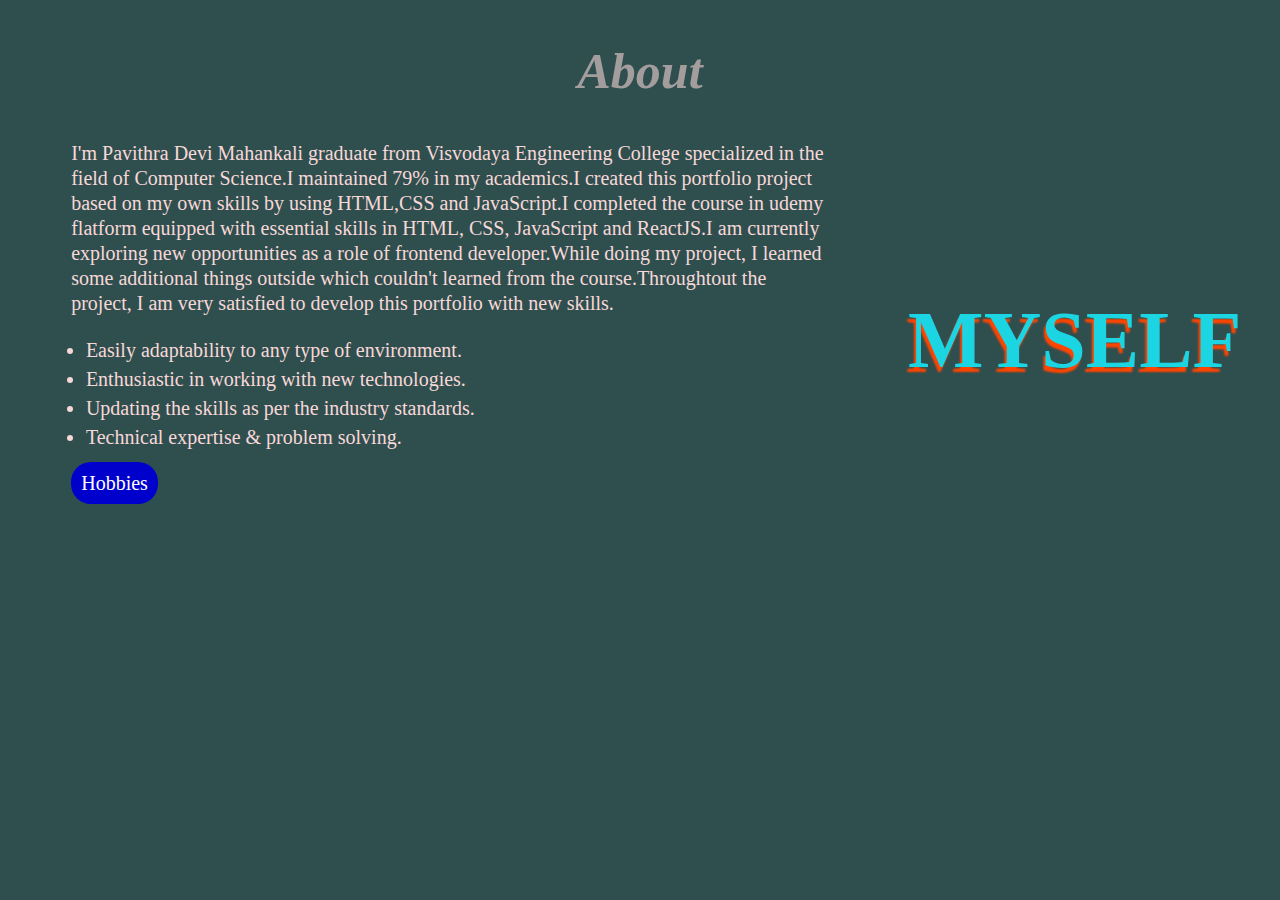
<file: abouts.html>
<!DOCTYPE html>
<html lang="en">
<head>
    <meta charset="UTF-8">
    <meta name="viewport" content="width=device-width, initial-scale=1.0">
    <title>portfolio Document</title>
    <link rel="stylesheet" href="abouts.css" type="text/css">
    
</head>
 <body>
    <div class="about">
    <h2>About </h2>
    <p> I'm Pavithra Devi Mahankali graduate from Visvodaya Engineering College specialized in the field of Computer Science.I maintained 79% in my academics.I created this portfolio project based on my own skills by using HTML,CSS and JavaScript.I completed the course in udemy flatform equipped with essential skills in HTML, CSS, JavaScript and ReactJS.I am currently exploring new opportunities as a role of frontend developer.While doing my project, I learned some additional things outside which couldn't learned from the course.Throughtout the project, I am very satisfied to develop this portfolio with new skills. </p>
    <div class="lists">
    <ul>
        <li>Easily adaptability to any type of environment.</li>
        <li>Enthusiastic in working with new technologies.</li>
        <li>Updating the skills as per the industry standards.</li>
        <li>Technical expertise & problem solving.</li>
    </ul>
    </div>
    <div class="abouts">
            <a href="hobbies.html">Hobbies</a>
        </div>
    <h1> MYSELF</h1>
    </div>
     
</body>
</file>
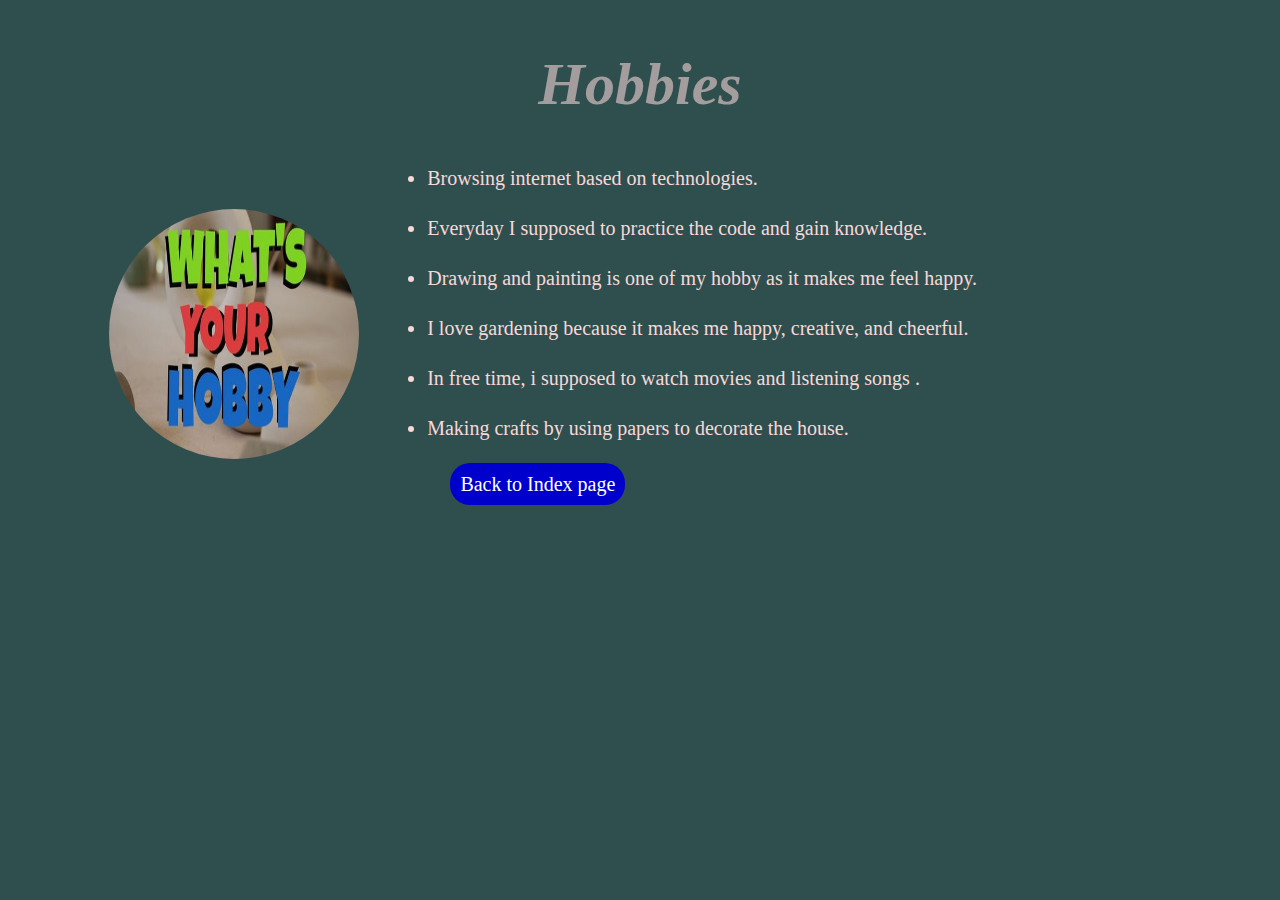
<file: hobbies.html>
<!DOCTYPE html>
<html lang="en">
<head>
    <meta charset="UTF-8">
    <meta name="viewport" content="width=device-width, initial-scale=1.0">
    <title>portfolio Document</title>
    <link rel="stylesheet" href="hobbies.css" type="text/css">
    </head>
 <body>
    <div class="hobbies">
        <h2>Hobbies</h2>
    </div>
        <img id="hob"src="hobby.jpg" height="250" width="250">
        <ul class="every">
            <li>Browsing internet based on technologies.</li>
            <li>Everyday I supposed to practice the code and gain knowledge.</li>
            <li>Drawing and painting is one of my hobby as it makes me feel happy.</li>
            <li>I love gardening because it makes me happy, creative, and cheerful.</li>
            <li>In free time, i supposed to watch movies and listening songs .</li>
            <li>Making crafts by using papers to decorate the house.</li>    
        </ul> 
        <div class="home">
            <a href="index.html">Back to Index page</a>
        </div>
 </body>
</file>
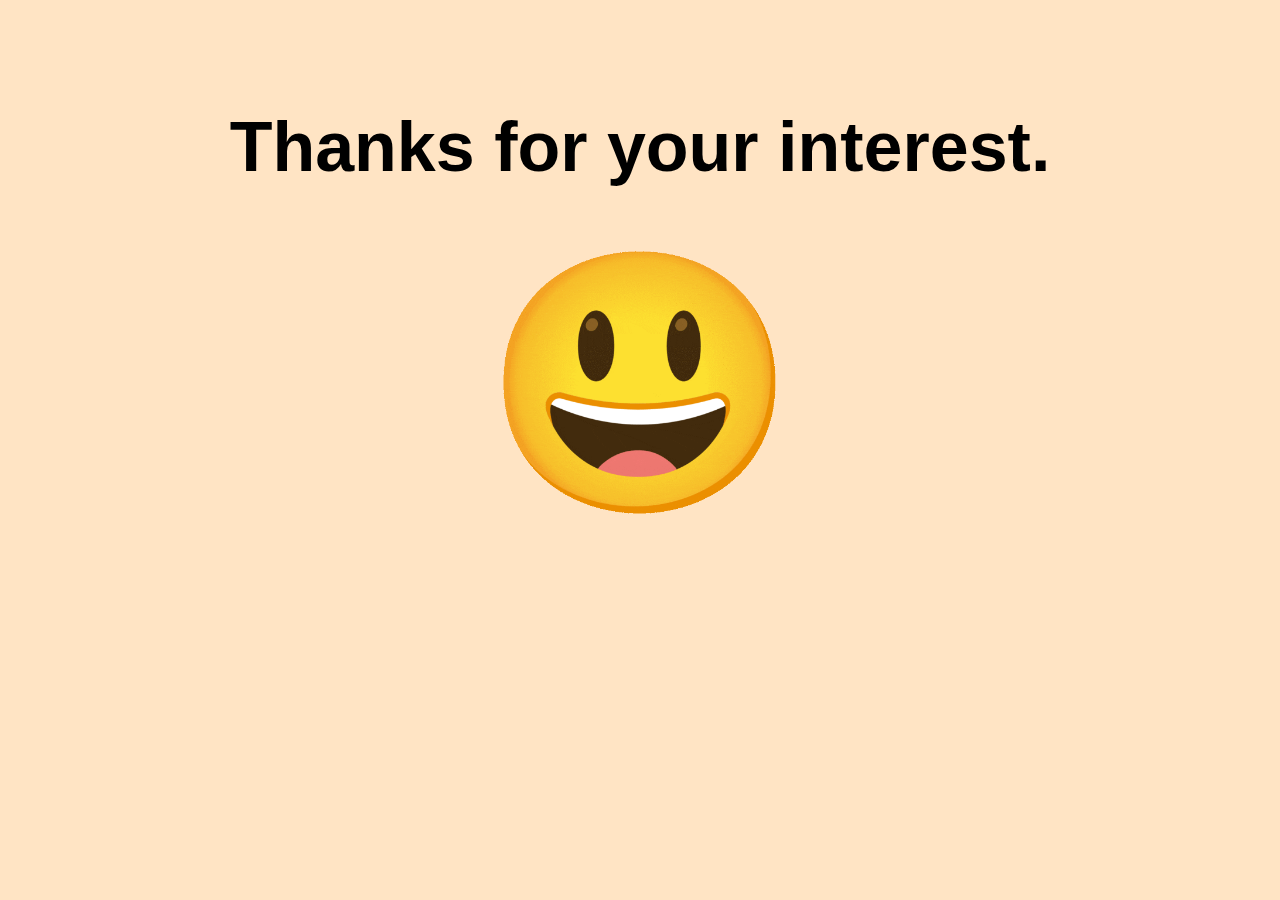
<file: submit.html>
<!DOCTYPE html>
<html lang="en">
<head>
    <meta charset="UTF-8">
    <meta name="viewport" content="width=device-width, initial-scale=1.0">
    <title>portfolio Document</title>
    <style>
    body{
        background-color:bisque
    }
    h1{
        font-family:'Lucida Sans', 'Lucida Sans Regular', 'Lucida Grande', 'Lucida Sans Unicode', Geneva, Verdana, sans-serif;
        text-align: center;
        font-size: 70px;
        position: relative;
        top:60px;
    } 
    img{
        
        display:block;
        border-radius: 50%;
        position: relative;
        top:60px;
        margin-left: auto;
        margin-right: auto;
       
}

    </style>
</head>
<body>
   <h1>Thanks for your interest.</h1> 
   <img src="./smily.gif" height="300px" width="300px">
</body>
</html>
</file>
<file: abouts.css>
body{
    background-color:darkslategrey;
    color:black;
}
.about h1{
   color:rgb(27, 213, 226);
   font-size: 80px;
   margin-left:900px;
   margin-top: -200px;
   text-shadow: -2px 5px 2px orangered;
}
.about h2{
   text-align:center;
   font-size: 50px;
   color:rgb(163, 157, 157);
   font-style: oblique;
}
.about p{
   color:rgb(247, 216, 216);
   font-size: 20px;
   margin-left: 5%;
   font-style:normal;
   margin-right: 35%;
   line-height: 25px;
}
.lists{
   font-size: 20px;
   margin-left: 3%;
   color:rgb(247, 216, 216);
   margin-right: 50%;
   line-height: 29px;
}
.abouts a{
   text-decoration: none;
   color:white;
   background:mediumblue;
   margin:10px 10px;
   padding:10px 10px;
   border-radius: 20px;
   margin-left: 5%;
   font-size:20px;
   font-style:normal;
   transition: .4s ease;

}
.abouts a:hover{
    background:red;
}
</file>
<file: hobbies.css>
body{
    background-color:darkslategrey;
    color:black;
}
#hob{
   border-radius: 50%;
   margin-top: 40px;
   margin-left: 8%;
}
.hobbies{
   font-size: 40px;
   color:rgb(163, 157, 157);
   text-align: center;
   font-style: italic;
   
}
.every{
   color:rgb(247, 216, 216);;
   margin-left:30%;
   font-size: 20px;
   margin-top: -310px;
   line-height:50px;
}
.home a{
   text-decoration: none;
   color:white;
   background:mediumblue;
   margin:10px 10px;
   padding:10px 10px;
   border-radius: 20px;
   margin-left:35%;
   font-size:20px;
   font-style:normal;
   transition: .4s ease;

}
.home a:hover{
    background:red;
}
</file>
